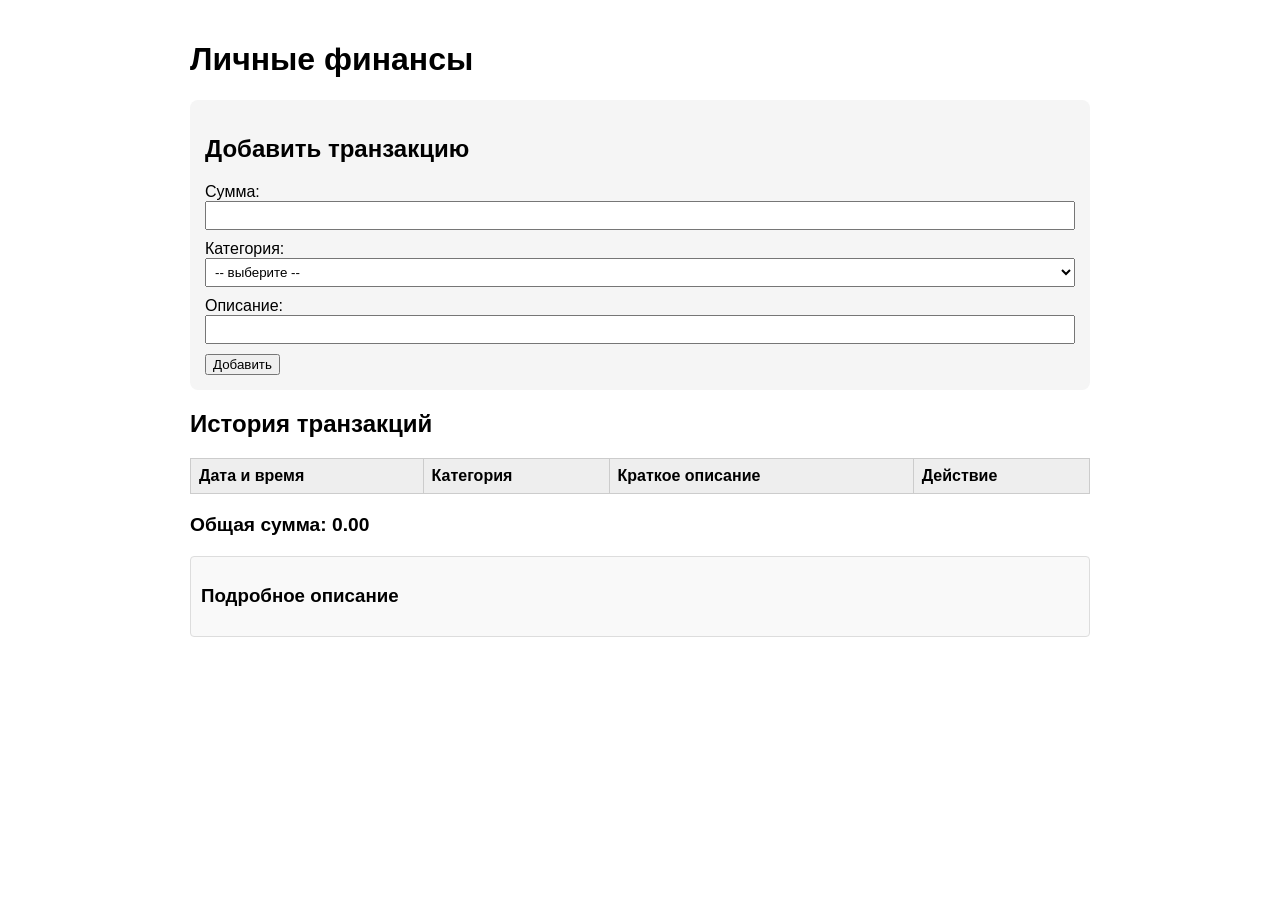
<file: LAB_5/index.html>
<!DOCTYPE html>
<html lang="ru">
<head>
  <meta charset="UTF-8">
  <meta name="viewport" content="width=device-width, initial-scale=1.0">
  <title>Учет личных финансов</title>
  <link rel="stylesheet" href="style.css">
</head>
<body>
  <h1>Личные финансы</h1>

  <!-- Форма добавления транзакции -->
  <div id="form-container">
    <h2>Добавить транзакцию</h2>
    <form id="transaction-form">
      <label>
        Сумма:
        <input type="number" id="amount" step="0.01" required>
      </label>
      <label>
        Категория:
        <select id="category" required>
          <option value="">-- выберите --</option>
          <option value="Продукты">Продукты</option>
          <option value="Транспорт">Транспорт</option>
          <option value="Развлечения">Развлечения</option>
          <option value="Зарплата">Зарплата</option>
          <option value="Прочее">Прочее</option>
        </select>
      </label>
      <label>
        Описание:
        <input type="text" id="description" required>
      </label>
      <button type="submit">Добавить</button>
    </form>
  </div>

  <!-- Таблица транзакций -->
  <h2>История транзакций</h2>
  <table id="transaction-table">
    <thead>
      <tr>
        <th>Дата и время</th>
        <th>Категория</th>
        <th>Краткое описание</th>
        <th>Действие</th>
      </tr>
    </thead>
    <tbody id="transaction-body">
      <!-- строки добавляются динамически -->
    </tbody>
  </table>

  <!-- Общая сумма -->
  <div id="total-container">
    <strong>Общая сумма: <span id="total-amount">0</span></strong>
  </div>

  <!-- Блок подробного описания -->
  <div id="detail-container">
    <h3>Подробное описание</h3>
    <p id="detail-text"></p>
  </div>

  <script type="module" src="./src/index.js"></script>
</body>
</html>
</file>
<file: LAB_5/style.css>
body {
  font-family: Arial, sans-serif;
  max-width: 900px;
  margin: 0 auto;
  padding: 20px;
}

#form-container {
  background: #f5f5f5;
  padding: 15px;
  margin-bottom: 20px;
  border-radius: 8px;
}

#transaction-form label {
  display: block;
  margin-bottom: 10px;
}

#transaction-form input,
#transaction-form select {
  width: 100%;
  padding: 5px;
  box-sizing: border-box;
}

#transaction-table {
  width: 100%;
  border-collapse: collapse;
}

#transaction-table th, #transaction-table td {
  border: 1px solid #ccc;
  padding: 8px;
  text-align: left;
}

#transaction-table th {
  background: #eee;
}

/* Строки с положительной суммой */
.positive {
  background-color: #d4edda; /* зеленый */
}

/* Строки с отрицательной суммой */
.negative {
  background-color: #f8d7da; /* красный */
}

#total-container {
  margin-top: 20px;
  font-size: 1.2em;
}

#detail-container {
  margin-top: 20px;
  background: #f9f9f9;
  padding: 10px;
  border: 1px solid #ddd;
  border-radius: 4px;
}
</file>
